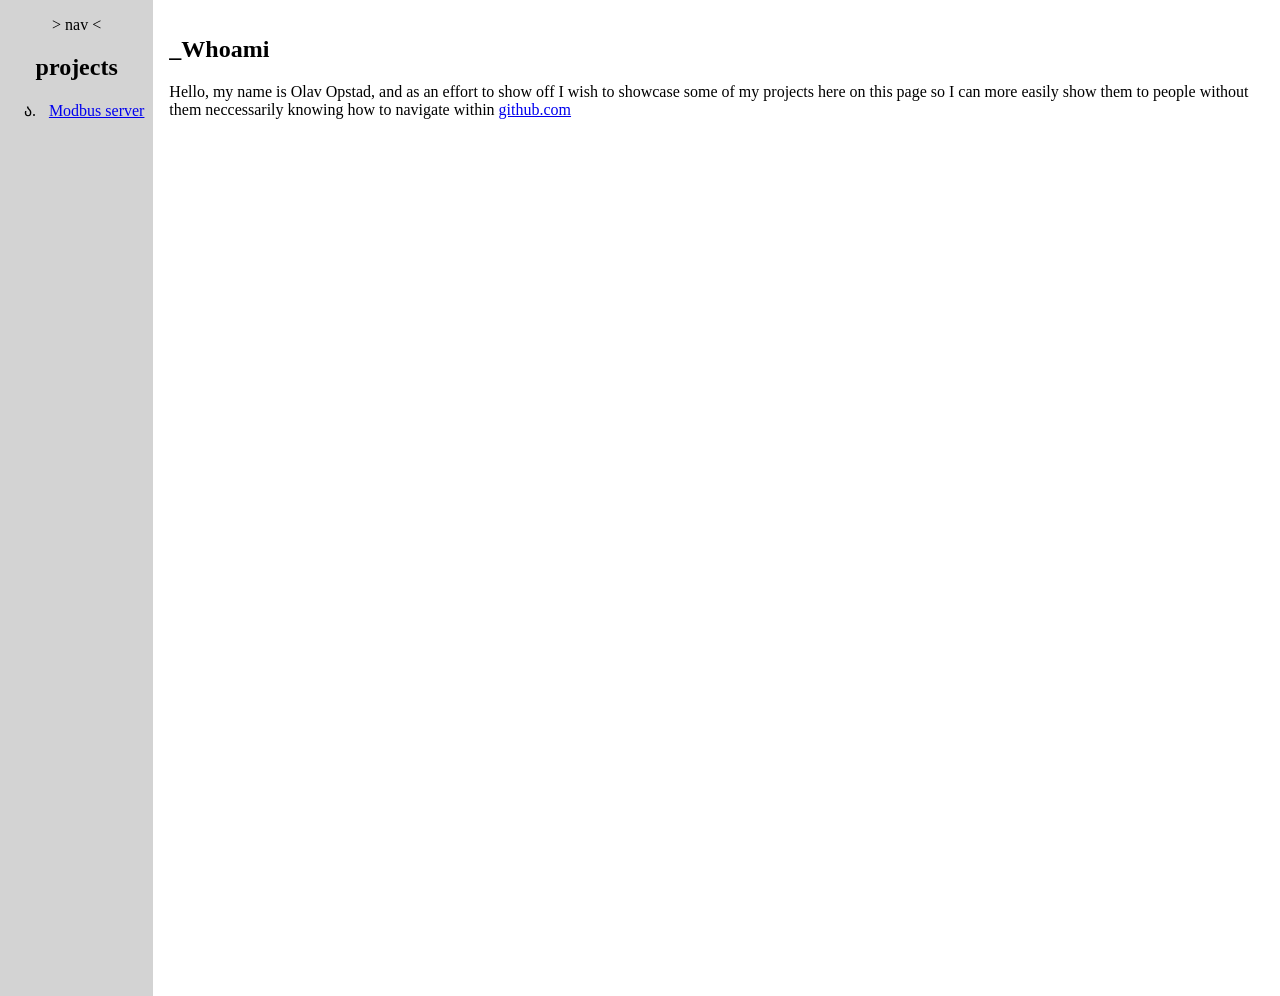
<file: index.html>
<!DOCTYPE html>
<html lang="en">
    <head>
        <meta charset="utf-8">
        <title>Olav Opstad</title>
        <link rel="stylesheet" href="style/style.css">
    </head>
    <body>
        <nav>
            <input type="checkbox" id="showmenu">
            <label for="showmenu"><div><p>&#x3E nav &#x3C</p></div></label>
            <div id="menu">
                <h2>projects</h2>
                <ul>
                    <li>
                        <a href="https://github.com/ohopstad/modbus-server/releases">Modbus server</a>
                    </li>
                </ul>
            </div>
        </nav>
        <article>
            <h1>_Whoami</h1>
            <p>
                Hello, my name is Olav Opstad, and as an effort to show off I wish to showcase some of my projects here on this page so I can more easily show them to people without them neccessarily knowing how to navigate within <a href="http://github.com/ohopstad">github.com</a>
            </p>
        </article>
    </body>
</html>
</file>
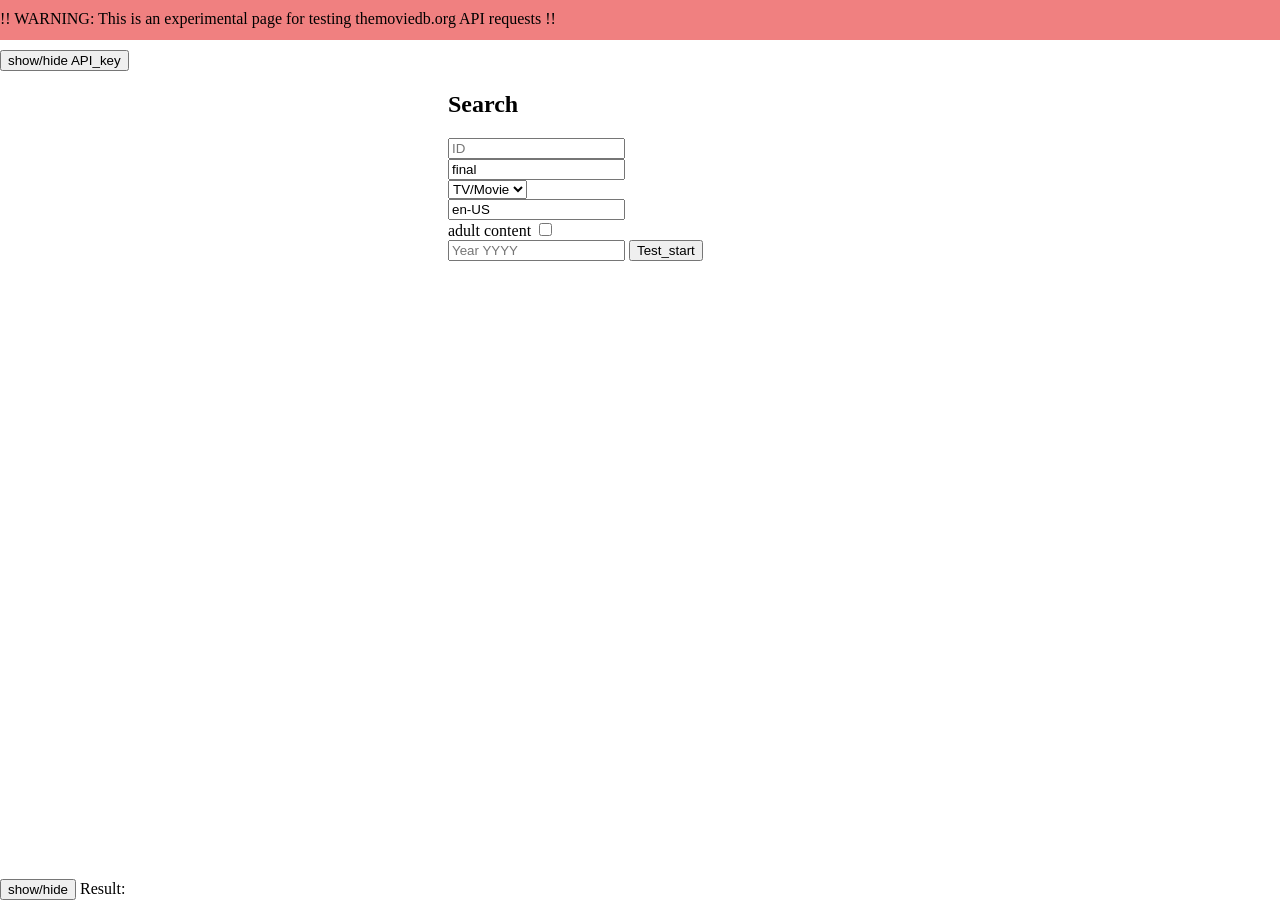
<file: projects/movieinfo/index.html>
<!DOCTYPE html>
    <head>
        <meta charset="UTF-8">
        <title>Hello, welcome</title>
        <script src="js/themoviedb.js"></script>
        <link rel="stylesheet" href="css/tmdb.css">
    </head>
    <body>
        <header>
            !! WARNING: This is an experimental page for testing themoviedb.org API requests !!
        </header>
        <article>
            <button id="api_button">show/hide API_key</button>
            <div id="enter_api">
                <label for="api_v3">TMDB API_key v3</label>
                <input id="api_v3" placeholder="v3"><br>
                <label for="api_v4">TMDB API-key v4</label>
                <input id="api_v4" placeholder="v4"><br>
                <button id="submit_api">submit API key</button>
            </div>
            <div id="controls">
                <h2>Search</h2>
                <input type="text" id="id" placeholder="ID"><br>
                <input type="text" id="query" placeholder="title" value="final"><br>
                <select id="tv-or-movie">
                    <option value="any">TV/Movie</option>
                    <option value="tv">TV</option>
                    <option value="movie">Movies</option>
                </select><br>
                <input type="text" id="language" placeholder="language" value="en-US"><br>
                <label for="include-adult">adult content</label>
                <input type="checkbox" id="include-adult"><br>
                <input type="number" id="year" placeholder="Year YYYY">
                <button id="go">Test_start</button><br>
            </div>
            <div id="results_container">
                <div id="api_problems"></div>
                <button id="results_button">show/hide</button>
                <label for="results">Result:</label><br>
                <div id="results"></div>    
            </div>
        </article>
    </body>
    <script language='javascript'>
        document.getElementById('go').addEventListener('click', search);
        document.getElementById('submit_api').addEventListener('click', submit_api);
        document.getElementById('api_v3').value = getCookie("api_v3");
        document.getElementById('api_v4').value = getCookie("api_v4");
        document.getElementById("results_button").addEventListener('click', toggle_results)
        document.getElementById("api_button").addEventListener('click', toggle_api)
    </script>
</html>
</file>
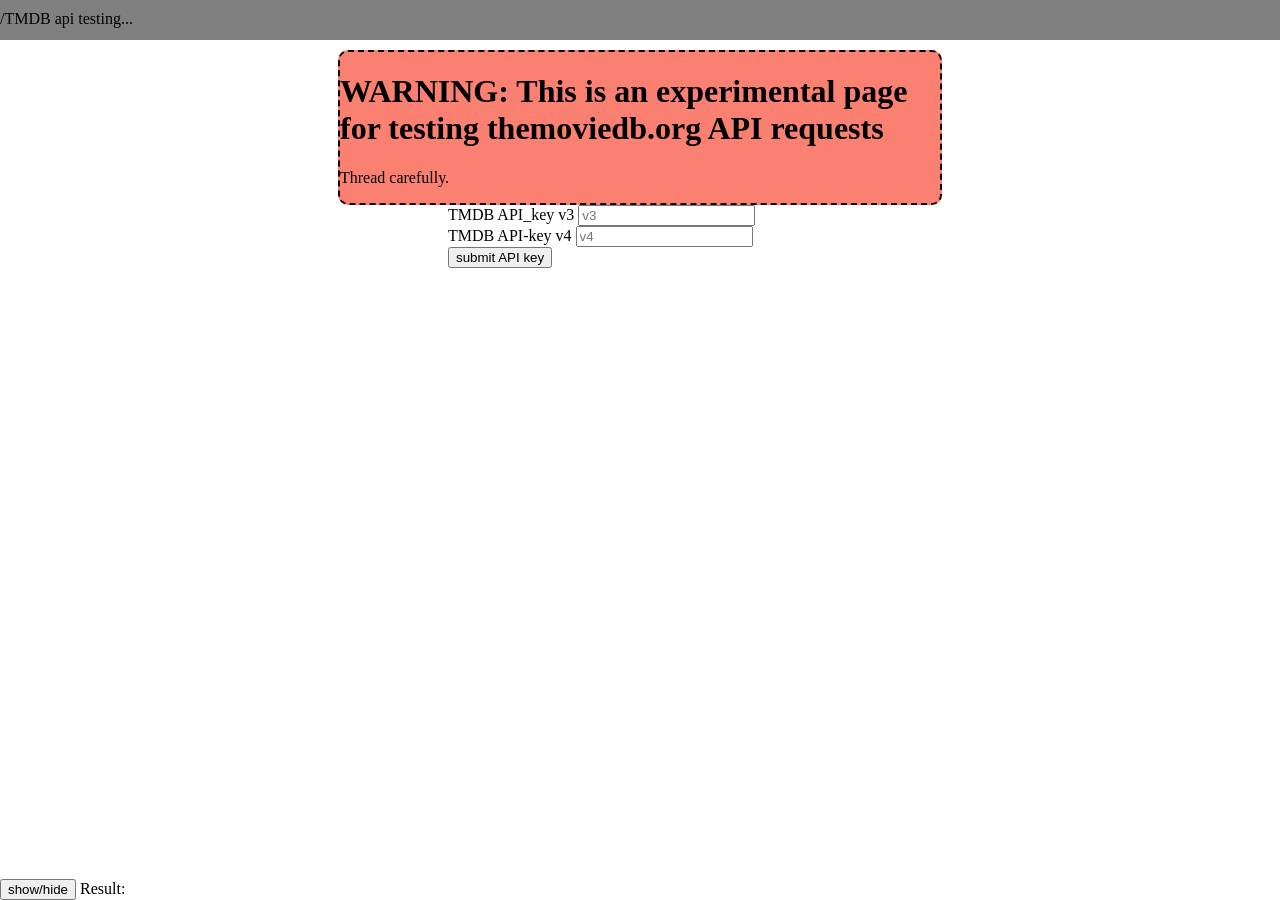
<file: html/themoviedb.html>
<!DOCTYPE html>
    <head>
        <meta charset="UTF-8">
        <title>Hello, welcome</title>
        <script src="../js/themoviedb.js"></script>
        <link rel="stylesheet" href="../css/tmdb.css">
    </head>
    <body>
        <header>
            /TMDB api testing...
        </header>
        <div id=warning>
            <h1>WARNING: This is an experimental page for testing themoviedb.org API requests</h1>
            <p>Thread carefully.</p>
        </div>
        <article>
            <div id="enter_api">
                <label for="api_v3">TMDB API_key v3</label>
                <input id="api_v3" placeholder="v3"><br>
                <label for="api_v4">TMDB API-key v4</label>
                <input id="api_v4" placeholder="v4"><br>
                <button id="submit_api">submit API key</button>
            </div>
            <div id="controls">
                <h2>Search</h2>
                <input type="text" id="id" placeholder="ID"><br>
                <input type="text" id="query" placeholder="title" value="final"><br>
                <select id="tv-or-movie">
                    <option value="tv">TV</option>
                    <option value="movie">Movies</option>
                </select><br>
                <input type="text" id="language" placeholder="language" value="en-US"><br>
                <label for="include-adult">adult content</label>
                <input type="checkbox" id="include-adult"><br>
                <input type="number" id="year" placeholder="Year YYYY">
                <button id="go">Test_start</button><br>
            </div>
            <div id="results_container">
                <div id="api_problems"></div>
                <button id="results_button">show/hide</button>
                <label for="results">Result:</label><br>
                <div id="results"></div>    
            </div>
        </article>
    </body>
    <script language='javascript'>
        document.getElementById('go').addEventListener('click', search);
        document.getElementById('submit_api').addEventListener('click', submit_api);
        if(getCookie('tmdb_v3')){
            document.getElementById('enter_api').style.display = "none";
            document.getElementById('controls').style.display = "block";
        }
        document.getElementById("results_button").addEventListener('click', toggle_results)
    </script>
</html>
</file>
<file: style/style.css>
body{
    top: 0;
    margin: 0;
    background-color: darkgray;
    display: flex;
    flex-direction: row;
}
nav {
    background-color: lightgray;
    width: 13rem;
    text-align: center;
    float:left;
}
nav ul {
    list-style: georgian;
}
#showmenu{
    display: none;
}
article {
    padding: 1rem 1rem 5rem 1rem;
    background-color: white;
    float: left;
    height: 100vh;
}
</file>
<file: projects/movieinfo/css/tmdb.css>
/*
Boring stuff
*/
html, body{
    /*position*/
    margin:0;
    padding:0;
}
header{
    /*position*/
    position:absolute;
    top:0;
    /*size*/
    width: 100%;
    height: 30px;
    padding-top: 10px;
    /* colors*/
    background-color: lightcoral;
}
article{
    padding-top: 50px;
    overflow-x: scroll;
}
/*
Boxes for ~pizazz~
*/
#api_button{
    margin-left: 0;
}
#enter_api{
    margin:auto;
    width: 30%;
    display:none;
}
#controls{
    display:block;
    width: 30%;
    margin:auto;
}

/*
Output / results
*/
#results_container{
    bottom: 0;
    width: 100%;

    position:absolute;
    background-color: #FFFFFF00;
}
#api_problems{
    background-color: lightcoral; 
    border-style: dotted;
    width: 100%; 
    height: 260px; 
    overflow-y: scroll;
    display:none;
}
#results{
    width: 100%;

    float: left;
    overflow-x: scroll;
    white-space: nowrap;
}

/*
styling for results
*/
.result{
    border:1px solid grey;
    display: inline-block;
    white-space: normal;
    width: 150px;
    height: 250px;
    text-align: center;
    background-color: #FFFFFF00;
    overflow: hidden;
    border-radius: 10px;
    margin-right: 10px;
    color: grey;
}
.result_movie{
    border:1px solid grey;
    display: inline-block;
    white-space: normal;
    width: 150px;
    height: 250px;
    text-align: center;
    background-color: lightpink;
    overflow: hidden;
    border-radius: 10px;
    margin-right: 10px;
    color: grey;
}
.result_tv{
    border:1px solid grey;
    display: inline-block;
    white-space: normal;
    width: 150px;
    height: 250px;
    text-align: center;
    background-color: lightcyan;
    overflow: hidden;
    border-radius: 10px;
    margin-right: 10px;
    color:grey;
}
.result_img{
    display: block;
    margin-left: auto;
    margin-right: auto;
    margin-top: 10px;
    width: 100px;
    height: 150px;
}
</file>
<file: css/tmdb.css>
/*
Boring stuff
*/
html, body{
    /*position*/
    margin:0;
    padding:0;
}
header{
    /*position*/
    position:absolute;
    top:0;
    /*size*/
    width: 100%;
    height: 30px;
    padding-top: 10px;
    /* colors*/
    background-color: grey;
}
article{
    overflow-x: scroll;
}
#warning{
    width: 600px;
    top:0;
    margin-left: auto;
    margin-right: auto;
    margin-top:50px;
    border: dashed 2px black ;
    border-radius: 10px;
    background-color: salmon;
}
/*
Boxes for ~pizazz~
*/
#enter_api{
    margin:auto;
    width: 30%;
    display:block;
}
#controls{
    display:none;
    width: 30%;
    margin:auto;
}

/*
Output / results
*/
#results_container{
    bottom: 0;
    width: 100%;

    position:absolute;
    background-color: #FFFFFF00;
}
#api_problems{
    background-color: lightcoral; 
    border-style: dotted;
    width: 100%; 
    height: 260px; 
    overflow-y: scroll;
    display:none;
}
#results{
    width: 100%;

    float: left;
    overflow-x: scroll;
    white-space: nowrap;
}

/*
styling for results
*/
.result_movie{
    border:1px solid grey;
    display: inline-block;
    white-space: normal;
    width: 150px;
    height: 250px;
    text-align: center;
    background-color: lightpink;
    overflow: hidden;
    border-radius: 10px;
    margin-right: 10px;
    color: grey;
}
.result_tv{
    border:1px solid grey;
    display: inline-block;
    white-space: normal;
    width: 150px;
    height: 250px;
    text-align: center;
    background-color: lightcyan;
    overflow: hidden;
    border-radius: 10px;
    margin-right: 10px;
    color:grey;
}
.result_img{
    display: block;
    margin-left: auto;
    margin-right: auto;
    margin-top: 10px;
    width: 100px;
    height: 150px;
}
</file>
